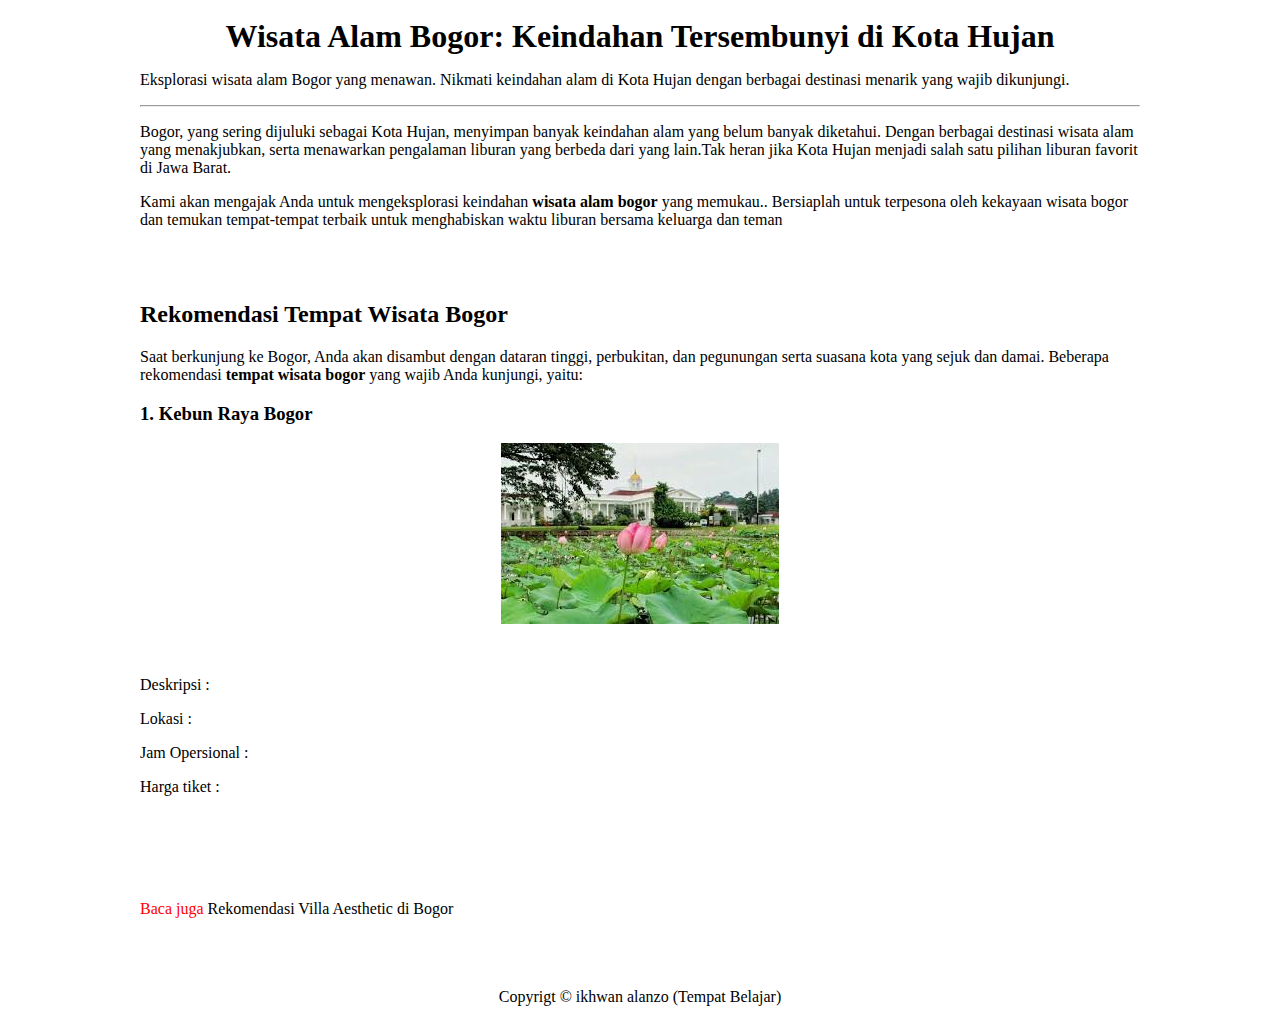
<file: index.html>
<!DOCTYPE html>
<html lang="en">
<head>
    <meta charset="UTF-8">
    <meta name="viewport" content="width=device-width, initial-scale=1.0">
    <title>INDIVIDUAL ASSIGMENT SEO</title>
    <link rel="stylesheet" link href="index.css">
</head>
<body>
    <div class="main-container">
    <H1>Wisata Alam Bogor: Keindahan Tersembunyi di Kota Hujan</H1>
    <p>Eksplorasi wisata alam Bogor yang menawan. Nikmati keindahan alam di Kota Hujan dengan berbagai destinasi menarik yang wajib dikunjungi.</p>
    <hr>
    <p>Bogor, yang sering dijuluki sebagai Kota Hujan, menyimpan banyak keindahan alam yang belum banyak diketahui. Dengan berbagai destinasi wisata alam yang menakjubkan, serta menawarkan pengalaman liburan yang berbeda dari yang lain.Tak heran jika Kota Hujan menjadi salah satu pilihan liburan favorit di Jawa Barat.</p>
    <p>Kami akan mengajak Anda untuk mengeksplorasi keindahan <strong>wisata alam bogor</strong> yang memukau.. Bersiaplah untuk terpesona oleh kekayaan wisata bogor dan temukan tempat-tempat terbaik untuk menghabiskan waktu liburan bersama keluarga dan teman </p>
    <br>
    <br>
    <h2>Rekomendasi Tempat Wisata Bogor</h2>
    <p>Saat berkunjung ke Bogor, Anda akan disambut dengan dataran tinggi, perbukitan, dan pegunungan serta suasana kota yang sejuk dan damai. Beberapa rekomendasi <strong>tempat wisata bogor</strong> yang wajib Anda kunjungi, yaitu:</p>
    <h3>1.	Kebun Raya Bogor</h3>
    <div class="image"></div>
<br><br>
<p>Deskripsi :</p>
<p>Lokasi :</p>
<p>Jam Opersional :</p>
<p>Harga tiket :</p>
<br><br><br><br>
<p class="link">Baca juga  <a href="index 2.html" target="_blank">Rekomendasi Villa Aesthetic di Bogor</a></p>
<br><br><br>

<Footer>Copyrigt &copy; ikhwan alanzo (Tempat Belajar)</Footer>
</div>
</body>
</html>
</file>
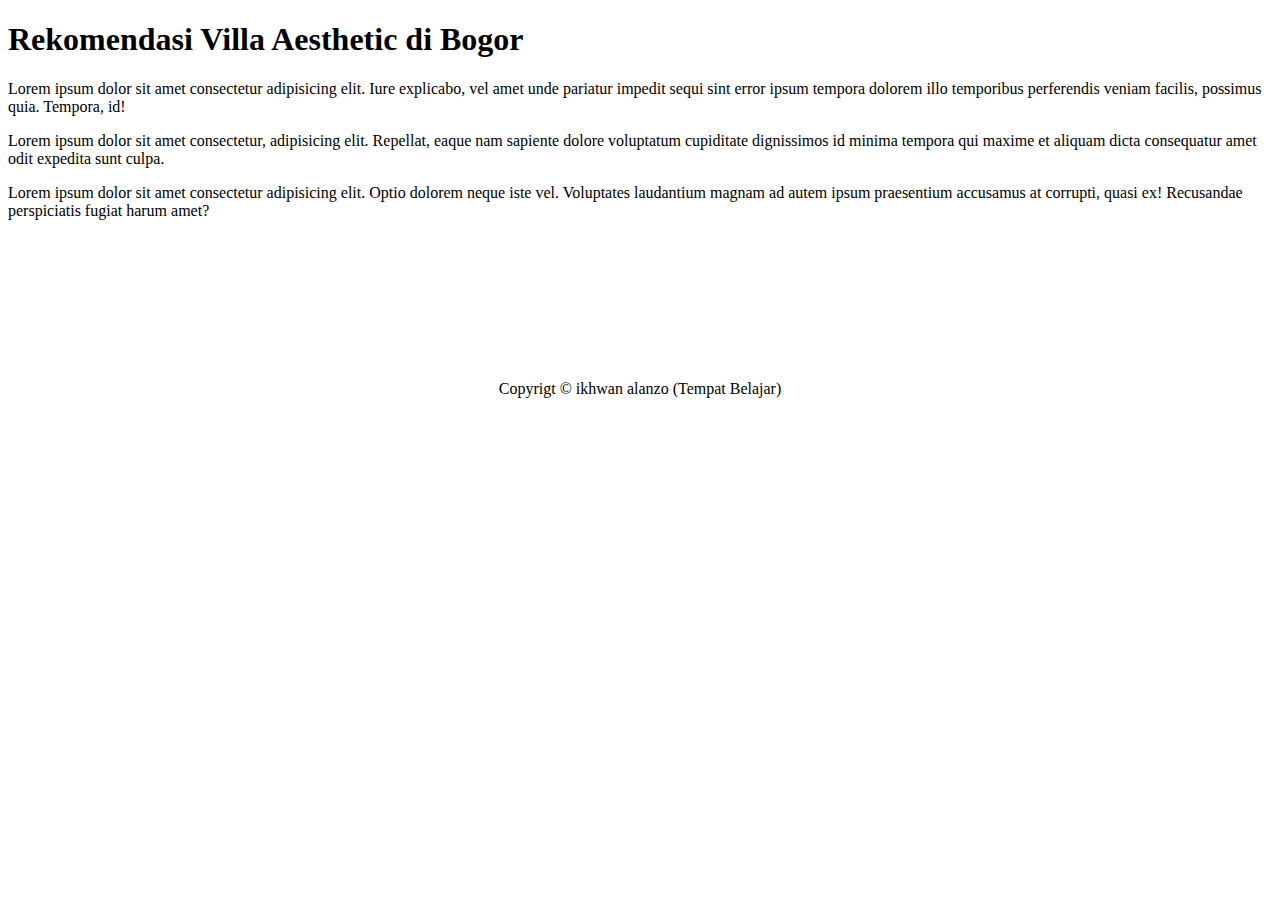
<file: index 2.html>
<!DOCTYPE html>
<html lang="en">
<head>
    <meta charset="UTF-8">
    <meta name="viewport" content="width=device-width, initial-scale=1.0">
    <title>Link Building</title>
</head>
<body>
    <h1>Rekomendasi Villa Aesthetic di Bogor</h1>
    <p>Lorem ipsum dolor sit amet consectetur adipisicing elit. Iure explicabo, vel amet unde pariatur impedit sequi sint error ipsum tempora dolorem illo temporibus perferendis veniam facilis, possimus quia. Tempora, id!</p>
    <p>Lorem ipsum dolor sit amet consectetur, adipisicing elit. Repellat, eaque nam sapiente dolore voluptatum cupiditate dignissimos id minima tempora qui maxime et aliquam dicta consequatur amet odit expedita sunt culpa.</p>
    <p>Lorem ipsum dolor sit amet consectetur adipisicing elit. Optio dolorem neque iste vel. Voluptates laudantium magnam ad autem ipsum praesentium accusamus at corrupti, quasi ex! Recusandae perspiciatis fugiat harum amet?</p>
<br><br><br><br><br><br><br><br>
    <footer style="text-align: center;">Copyrigt &copy; ikhwan alanzo (Tempat Belajar)</footer>
</body>
</html>
</file>
<file: index.css>
*{
    font-family:'Times New Roman', Times, serif;
}
.main-container{
    width: 1000px;
    width: 1000px;
    margin: auto;
    padding: 10px;
}
h1{
    margin: auto;
    text-align: center;
}
.image{
    width: 278px;
    height: 181px;
    display: block; 
    margin-left: auto; 
    margin-right: auto;
    background-image: url(kebun.png)
}
.link{
    color: red;
}
.link a{
    text-decoration: none;
    color: black;
}
a:hover{
    color: rgb(6, 28, 230);
    text-decoration:underline;
    text-decoration-color: black;
    
}
footer{
    text-align: center;
}

@media only screen and (max-width: 600px) {
    .main-container {
        width: 100%;
        padding: 5px;
        margin: auto;
    }
    
    h1 {
        font-size: 1.5em;
    }
    
    .link {
        font-size: 1em;
    }
}
</file>
